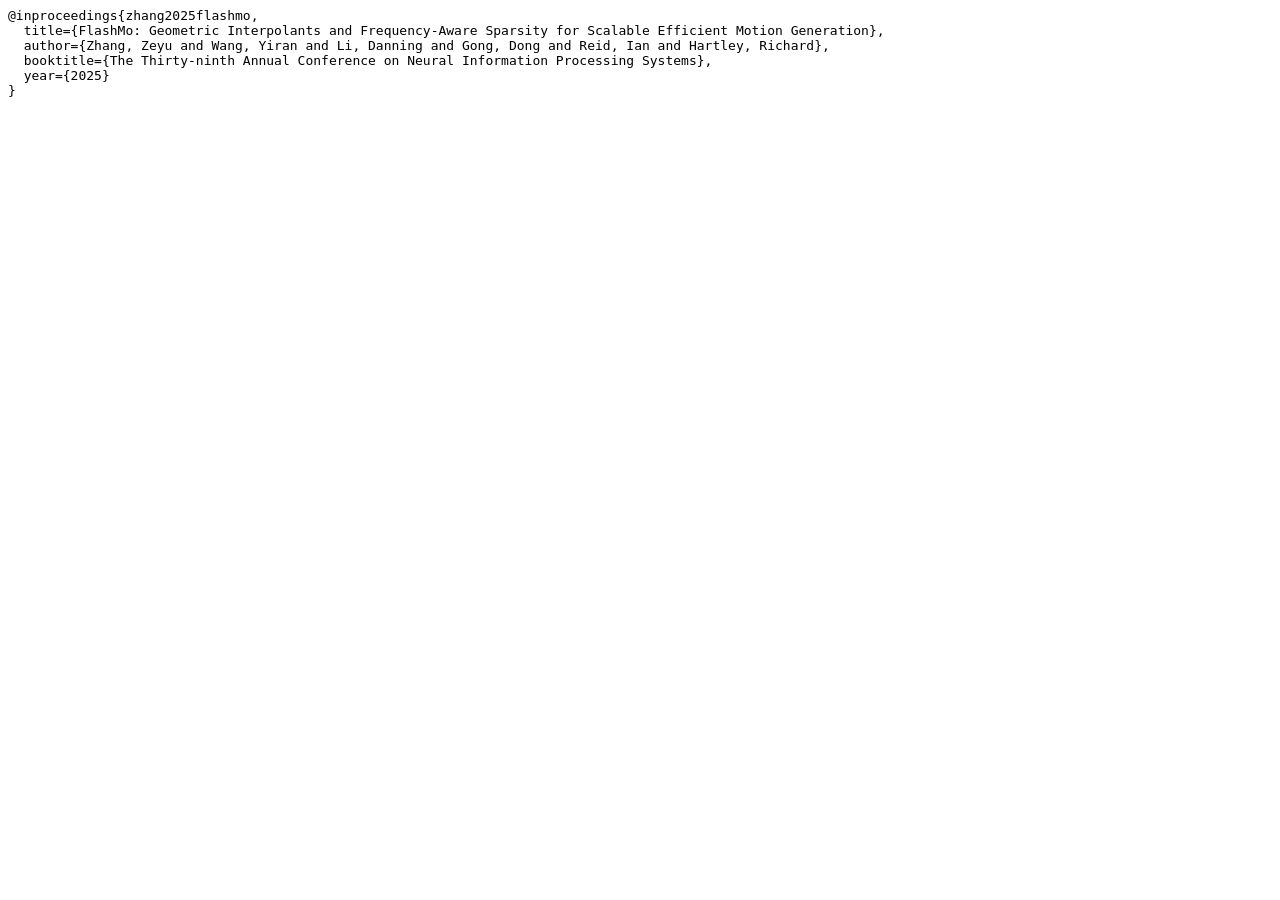
<file: static/scholar.html>
<html><head><meta name="color-scheme" content="light dark"></head><body><pre style="word-wrap: break-word; white-space: pre-wrap;">
@inproceedings{zhang2025flashmo,
  title={FlashMo: Geometric Interpolants and Frequency-Aware Sparsity for Scalable Efficient Motion Generation},
  author={Zhang, Zeyu and Wang, Yiran and Li, Danning and Gong, Dong and Reid, Ian and Hartley, Richard},
  booktitle={The Thirty-ninth Annual Conference on Neural Information Processing Systems},
  year={2025}
}
  </pre></body></html>
</file>
